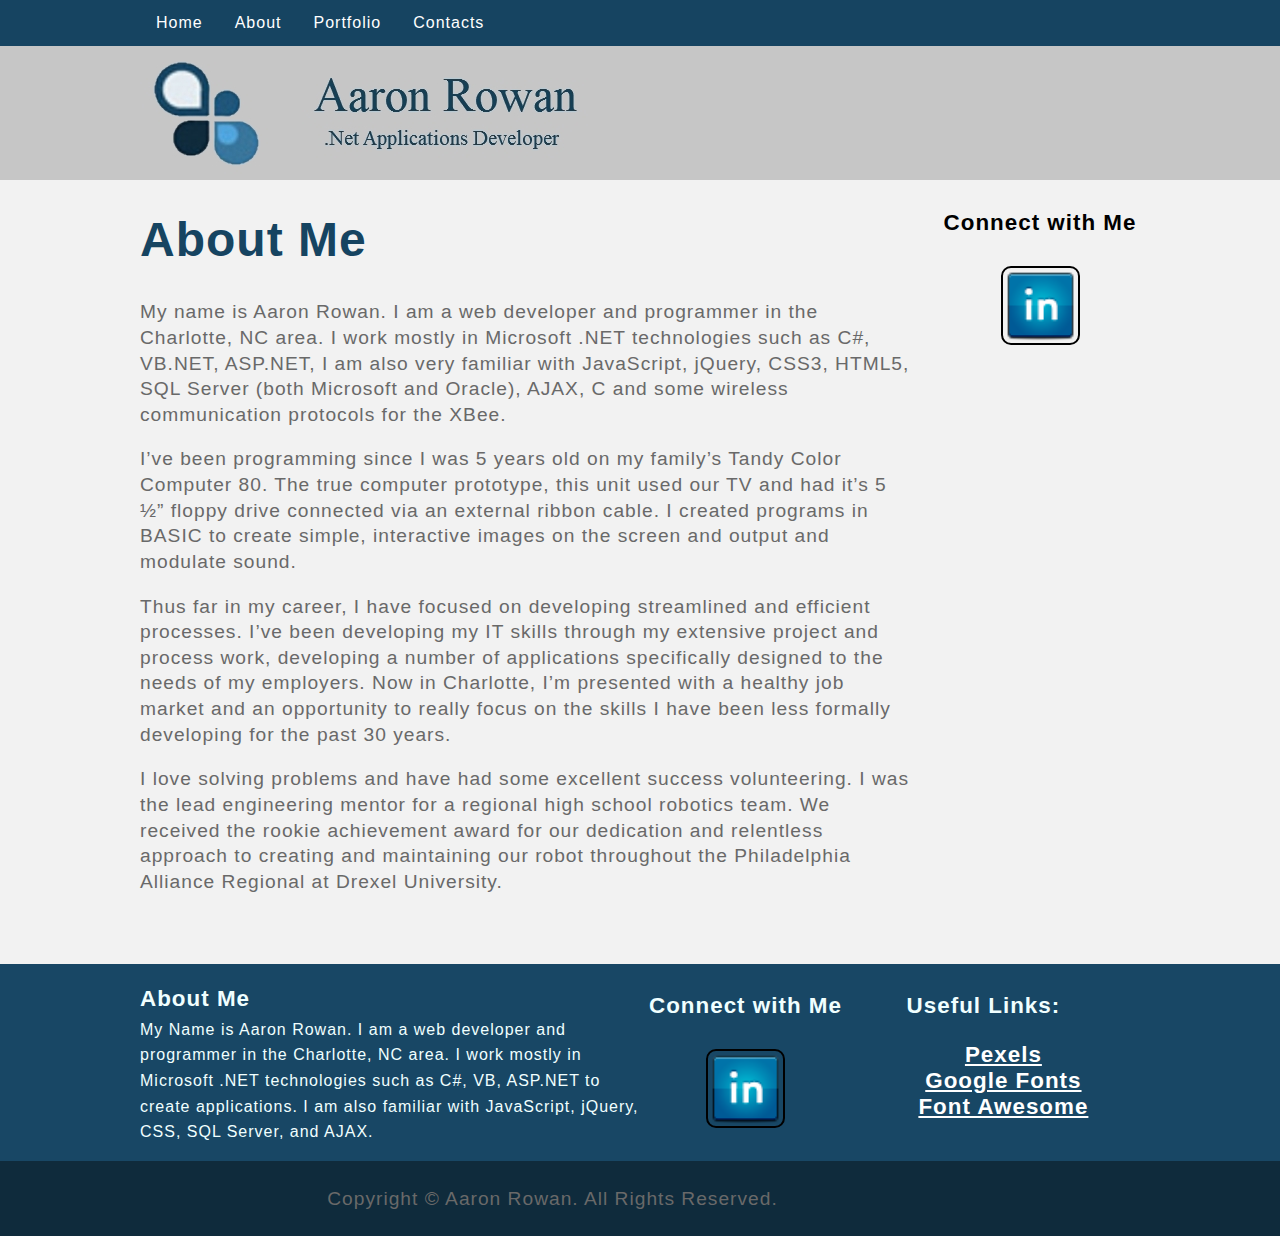
<file: about.html>
<!DOCTYPE html>
<html lang="en">
<head>
	<meta charset="UTF-8">
	<title>Portfolio - ASP.NET C# Web Developer - Aaron Rowan Charlotte NC</title>
	<link rel="stylesheet" href="css/style-about.css">
 	 

</head>
<body>
	<div id="header">
		<ul id="navList">
			<li><a class="active" href="index.html">Home</a></li>
			<li><a href="about.html">About</a></li>
			<li><a href="portfolio.html">Portfolio</a></li>
			<li><a href="contact.html">Contacts</a></li>
		</ul>
	</div>
	<div id="subheader-container">
		<div id="subheader">
			<img src="./images/headline.jpg" alt="Simple" width="500px">
		</div>
	</div>
	
		<div id="main">
			<div id="main-content">
				<h1> About Me </h1>
				<p>My name is Aaron Rowan.  I am a web developer and programmer in the Charlotte, NC area.  I work mostly in Microsoft .NET technologies such as C#, VB.NET, ASP.NET, I am also very familiar with JavaScript, jQuery, CSS3, HTML5, SQL Server (both Microsoft and Oracle), AJAX, C and some wireless communication protocols for the XBee.</p>

				<p>I’ve been programming since I was 5 years old on my family’s Tandy Color Computer 80.  The true computer prototype, this unit used our TV and had it’s 5 ½” floppy drive connected via an external ribbon cable.  I created programs in BASIC to create simple, interactive images on the screen and output and modulate sound.  </p>

				<p>Thus far in my career, I have focused on developing streamlined and efficient processes.  I’ve been developing my IT skills through my extensive project and process work, developing a number of applications specifically designed to the needs of my employers.  Now in Charlotte, I’m presented with a healthy job market and an opportunity to really focus on the skills I have been less formally developing for the past 30 years.</p>

				<p>I love solving problems and have had some excellent success volunteering.  I was the lead engineering mentor for a regional high school robotics team.  We received the rookie achievement award for our dedication and relentless approach to creating and maintaining our robot throughout the Philadelphia Alliance Regional at Drexel University.</p>
			
			</div>
			<div id="connect">
				<h4>Connect with Me</h4>				
		        <a href="https://www.linkedin.com/in/aaron-rowan-35a57320" target="_blank"><img class="tags" src="./images/social_linked_in.png" id="SideBarPlaceHolder_sidebar1_imgLinkedIn" /></a>
			</div>
		</div>
	</div>
			

	<div id="subfooter">
		<div id="subfooter-content">
			<div id="about">
				<h3>About Me</h3>
				<p>My Name is Aaron Rowan.  I am a web developer and programmer in the Charlotte, NC area.  I work mostly in Microsoft .NET technologies such as C#, VB, ASP.NET to create applications.  I am also familiar with JavaScript, jQuery, CSS, SQL Server, and AJAX.</p>
			</div>
			<div id="connectSmall">
				<h4>Connect with Me</h4>
				<a href="https://www.linkedin.com/in/aaron-rowan-35a57320" target="_blank"><img src="./images/social_linked_in.png" id="SideBarPlaceHolder_sidebar1_imgLinkedIn" /></a>
			</div>
			<div id="usefulLinks">
				<h4>Useful Links:
				<ul id="usefulLinkList">
					<li><a href="https://www.pexels.com/" alt="">Pexels</a></li>
					<li><a href="https://www.google.com/fonts" alt="">Google Fonts</a></li>
					<li><a href="http://fontawesome.io/cheatsheet/" alt="">Font Awesome</a></li>
				</ul>
			</div>
		</div>
	</div>
		
	<div id="footer">
		<div id="footer-content">
			<p>Copyright &copy Aaron Rowan. All Rights Reserved.</p>
		</div>
	</div>
	
</body>
</html>
</file>
<file: css/style-about.css>
body{
	margin:0;
	background-color: #f2f2f2;
	font-family:Arial;
	font-weight: lighter;
	letter-spacing:1px;
}
#header{background-color: #164461;}

#navList, #subheader, #main {
	width:1000px;
	margin: 0 auto;
}

#subheader-container{background-color: #c6c6c6;}

#main-container{background-color: #f2f2f2;}

#main-container:after{
	content: " ";
	display:block;
	clear:both;
}
#navList {    
    list-style-type: none;    
    padding: 0;
    overflow: hidden;    
    text-align: center;
}

#navList > li {
    float: left;

}

#navList > li a {
    display: block;
    color: white;
    text-align: center;
    padding: 14px 16px;
    text-decoration: none;
}

#navList > li a:hover {
    background-color: #2c88c1;
}

h1 {
	font-size: 3rem;
	color: #164461; 
}

h2 { font-size: 2rem; }

h3{
	font-size: 1.4rem;
	display:block;
	-webkit-margin-after:.2rem;	
}

h3 span{
	font-size: 1rem;
	display:block;
	margin-top:0.3rem;
	color:gray;
	line-height: 1.2rem;
}

p{
	font-size: 1.2rem;
	display:block;
	color:dimgray;
	margin-top:0.3rem;
	line-height: 1.6rem;
	width: 775px;
}

#connect img, #subfooter img {
	border: 2px solid black;
    border-radius: 10px;
}

#connect{ 
	width:200px;
	float:right;
	text-align: center;
}

h4 { font-size:1.4rem; }

#connect img, #connectSmall > a > img{
	width:75px;
	margin: auto;
}

#main-content{
	display:inline-block;
}

#subfooter {
	background-color: #184765;
	margin-top:50px;
}

#subfooter-content{
	color: azure;
	width:1000px;
	margin:0 auto;
}

#about{ 
	width:500px;
	display:inline-block;
	margin-right: 20px
	vertical-align:middle;
	color:;
}

#connectSmall, #usefulLinks{
	width:200px;
	display:inline-block;
	margin-right: 20px;
	vertical-align: top;
	text-align: center;
}

#usefulLinks{
	width:225px;
}

#about p{ 
	color:azure;
	width:500px; 
	font-size: 1rem;
}

#footer{background-color: #0f2b3c;}

#footer-content{
	width: 1000px;
	margin: auto;
	color: lightgray;
}

#footer-content p {
	padding:25px;
	text-align: center;
	-webkit-margin-before:0;	
	-webkit-margin-after:0;	
}

#usefulLinkList{
	list-style-type: none; 
}

#usefulLinkList a{	color:white; }
#usefulLinkList a:visited { color:lightgray; }
</file>
